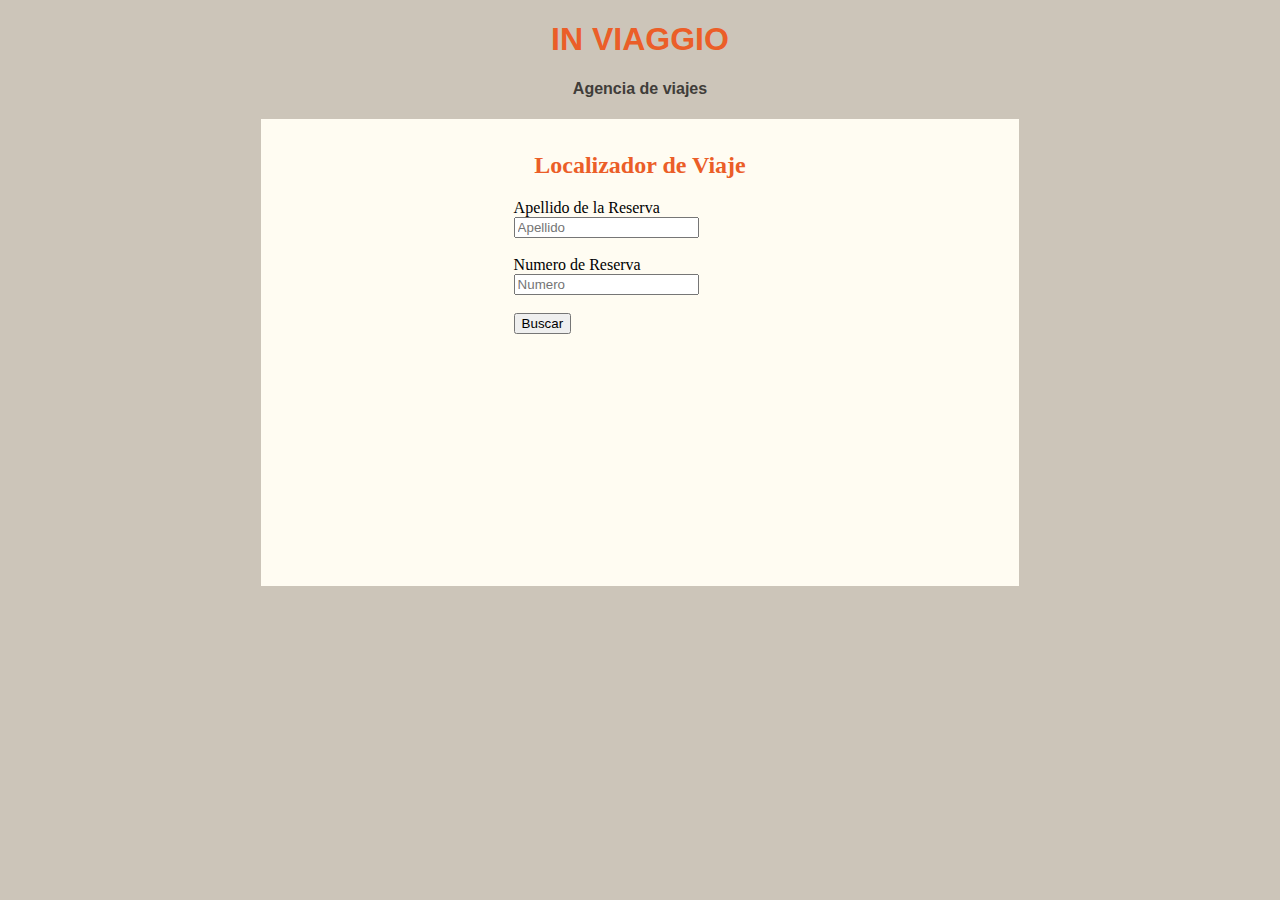
<file: java script/index.html>
<!DOCTYPE html>
<html lang="en">
<head>
    <meta charset="UTF-8">
    <meta name="viewport" content="width=device-width, initial-scale=1.0">
    <title>Document</title>
    <link rel="stylesheet" type="text/css" href="css/style.css">
</head>
<body>
    <header>
   <h1 class="maintitle">IN VIAGGIO</h1> 
   <H4>Agencia de viajes</H4>
    </header>
    <main>
        <div class="container">
            <h2>Localizador de Viaje</h2>
            <form>
                <label for="Apellido">Apellido de la Reserva</label>
                <input type="text" id="Apellido" placeholder="Apellido"><br><br>
                <label for="Numero">Numero de Reserva</label>
                <input type="number" id="Numero" placeholder="Numero"> <br><br>
                <button type="button" id="Buscar">Buscar</button>
                <div id="info"></div>
            </form>
            </div>
    </main>
    <script src="js/script.js"></script>
</body>
</html>
</file>
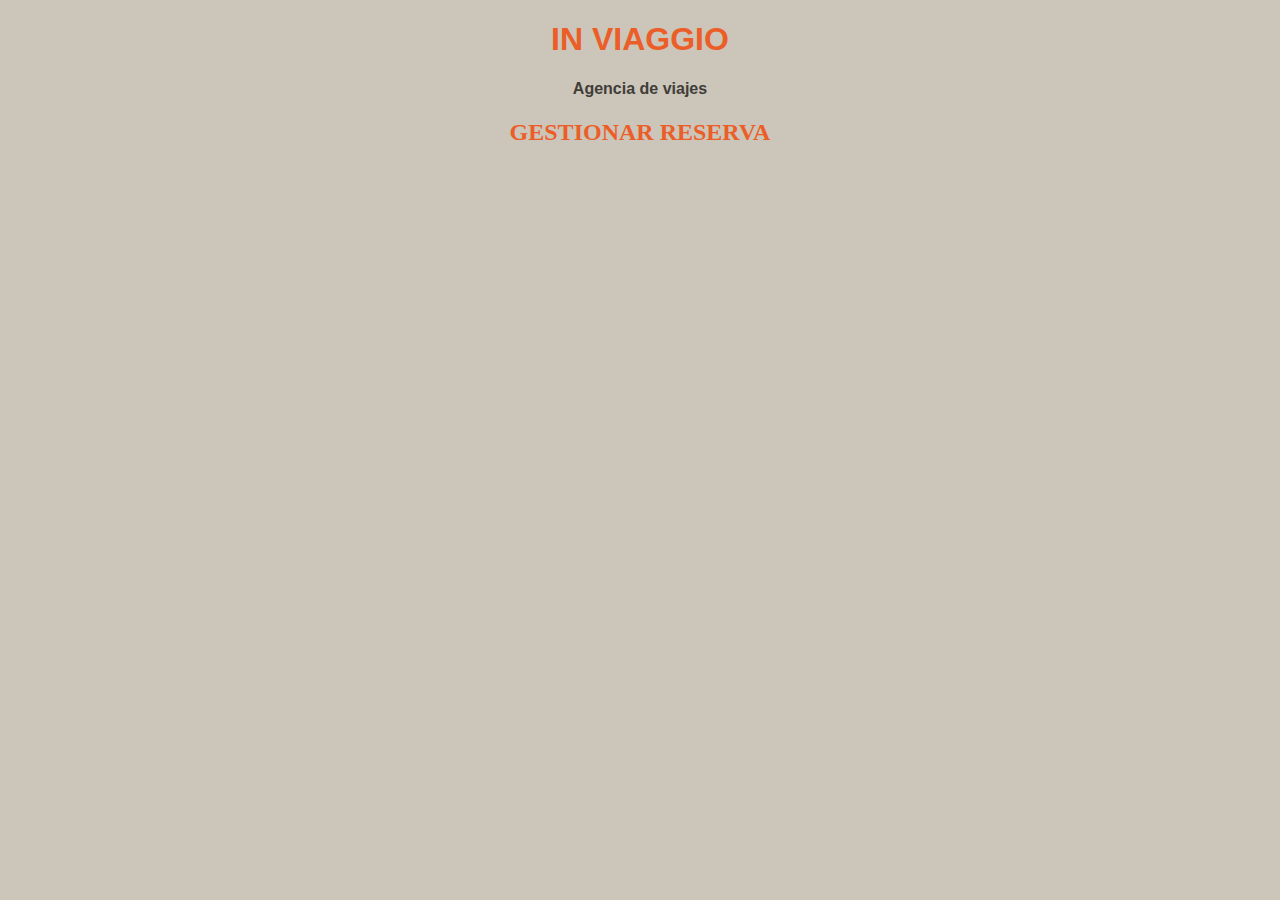
<file: java script/gestionar.html>
<!DOCTYPE html>
<html lang="en">
<head>
    <meta charset="UTF-8">
    <meta name="viewport" content="width=device-width, initial-scale=1.0">
    <title>In VIAGGIO</title>
    <link rel="stylesheet" type="text/css" href="css/style.css">
</head>
<body>
    <header>
        <h1 class="maintitle">IN VIAGGIO</h1> 
        <H4>Agencia de viajes</H4>
    </header>
    <main>
        <div>
            <h2>GESTIONAR RESERVA</h2>
        </div>
    </main>
    <script src="js/script.js"></script>  
</body>
</html>
</file>
<file: java script/css/style.css>
body{
    background-color: #ccc5b9;
}

.maintitle{
    font-family: Verdana, Geneva, Tahoma, sans-serif;
    color: #eb5e28;
    text-align: center;
    font-weight: bolder;
}
h4{
    text-align: center;
    color: #403d39;
    font-family: Verdana, Geneva, Tahoma, sans-serif;
}
.container{
    background-color: #fffcf2;
    margin-right: 20%;
    margin-left: 20%;
    padding-right:20% ;
    padding-left: 20%;
    padding-bottom: 20%;
    padding-top: 1%;
    

}
.container1{
    background-color: #fffcf2;
    margin-right: 8%;
    margin-left: 8%;
    padding-right:20% ;
    padding-left: 20%;
    padding-bottom: 20%;
    padding-top: 1%;
}
div p{
    font-family: Verdana, Geneva, Tahoma, sans-serif;
    color: #403d39;
    font-size: medium;
    text-align: center;
    font-weight: bold;
}
h2{
    font-family: Cambria, Cochin, Georgia, Times, 'Times New Roman', serif;
    color:#eb5e28 ;
    font-weight: bold;
    padding:0%;
    text-align: center;
}
.madrid{
    border-radius: 20%;
    align-self: center;
    padding: 10%;
    width: 450px;
    margin-left: 5%;
    
}
.gestionar-reserva{

}
.aviso{
    
}
</file>
